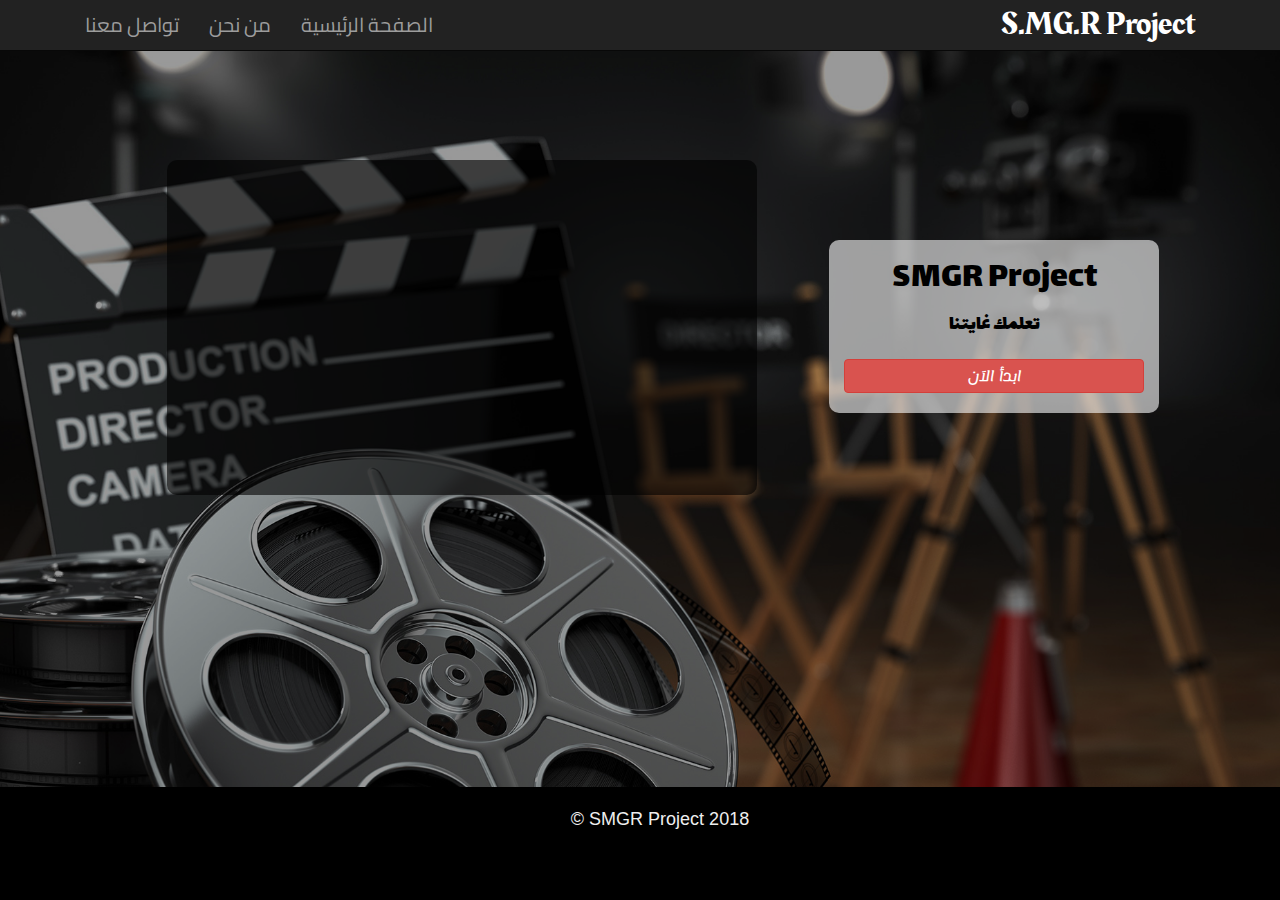
<file: index.html>
<html>
    
    <head>
        <meta charset="utf-8" >
        <meta http-equiv="X-UA-Compatible" content="IE=edge">
        <meta name="viewport" content="width=device-width, initial-scale=1">
        <link rel="icon" href="img/mm.gif" type="image/gif" sizes="16x16">
        <title>
          الصفحة الرئيسية
        </title>
        <link rel="shortcut icon" href="http://www.iconsplace.com/download/olive-nfc-n-256.ico">
 <link href="https://fonts.googleapis.com/css?family=Baloo+Bhaijaan|Cairo|Changa|Katibeh|Lalezar|Lemonada|Rakkas|Scheherazade|Tajawal" rel="stylesheet">
 <link rel="stylesheet" href="css/bootstrap.min.css"/>
        <link rel="stylesheet" href="css/main.css"/>
         <link rel="stylesheet" href="css/font-awesome.min.css"/>
         
         
                         <!-- HTML5 shim and Respond.js for IE8 support of HTML5 elements and media queries -->
    <!-- WARNING: Respond.js doesn't work if you view the page via file:// -->
    <!--[if lt IE 9]>
      <script src="js/html5shiv/3.7.3/html5shiv.min.js"></script>
      <script src="js/respond/1.4.2/respond.min.js"></script>
    <![endif]-->
    
    </head>   
    <body  >

        <nav class="navbar navbar-inverse navbar-fixed-top">
            <div class="container">
              <!-- Brand and toggle get grouped for better mobile display -->
              <div class="navbar-header navbar-right ">
                <button type="button" class="navbar-toggle collapsed" data-toggle="collapse" data-target="#gazer00" aria-expanded="false">
                  <span class="sr-only">Toggle navigation</span>
                  <span class="icon-bar"></span>
                  <span class="icon-bar"></span>
                  <span class="icon-bar"></span>
                </button>
                <a class="navbar-brand" id="hhw" href="index.html">S.MG.R Project</a>
              </div>
          
              <!-- Collect the nav links, forms, and other content for toggling -->
              <div class="collapse navbar-collapse" id="gazer00" >
               
             
                <ul class="nav navbar-nav uu" >
                  <li><a href="index.html">الصفحة الرئيسية</a></li>
                  <li><a href="about-us.html">من نحن</a></li>
                  <li><a href="contact.html">تواصل معنا</a></li>
                   
                   
                    </ul>
                  </li>
                </ul>
              </div><!-- /.navbar-collapse -->
            </div><!-- /.container-fluid -->
          </nav>
                <!-- End nav-->



              <!-- START -->

            <!-- START head -->
           <div class="header"> 
              <div class="overlay">
            <div class="container">
              <div class="row">
                

            <!-- START vedio -->
            <div class="col-md-6  bro-box">
                <iframe width="560" height="315" src="https://www.youtube.com/embed/ioIFdgqbUd4"
                 frameborder="0" allow="autoplay; encrypted-media" allowfullscreen></iframe> 
              </div>
            <!-- END video -->

            <!-- START buttons -->
            <div class="col-md-6 pro-box"> 
              <h1> SMGR Project </h1>
              <p class="lead">تعلمك غايتنا</p>
              <button class="btn btn-danger" onclick="myFunction()"> ابدأ الآن</button>
            
              <br><br>
              </div>
            <!-- END buttons -->
          </div>
        </div>
      </div>
  </div>
          <!-- END head -->
  
      
<!-- start footer -->
<div class="footer f">
    <div class="contaniner text-center"><p style="margin:0 0 0 40px ;">© SMGR Project 2018</p></div>
   </div>
   <!--end footer -->
           <script src="js/jquery-1.12.4.min.js"></script>
           <script src="js/bootstrap.min.js"></script>
           <script src="js/main.js"></script>
       </body>
   </html>
</file>
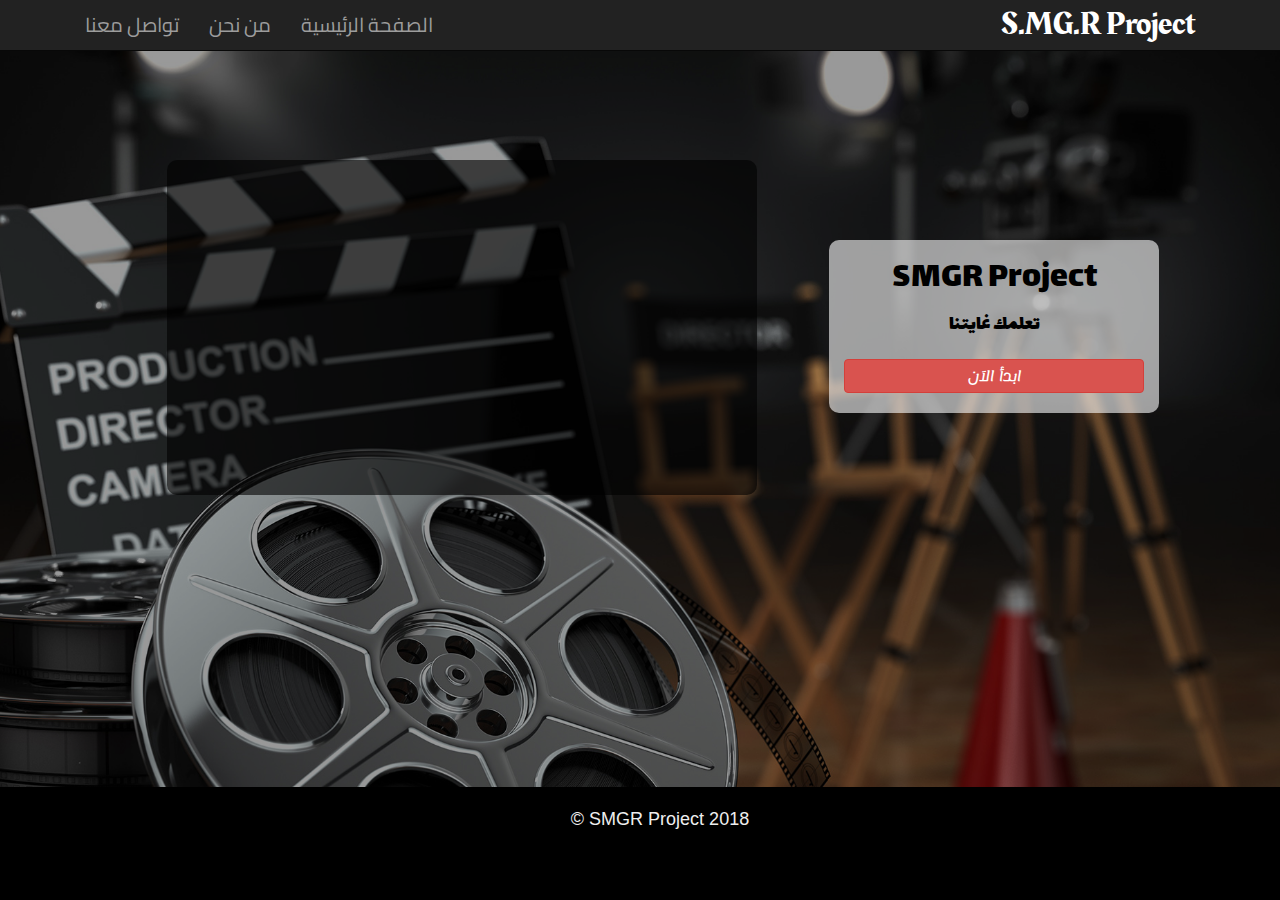
<file: contact.html>
<html>
    
    <head>
        <meta charset="utf-8" >
        <meta http-equiv="X-UA-Compatible" content="IE=edge">
        <meta name="viewport" content="width=device-width, initial-scale=1">
   
        <title>
          الصفحة الرئيسية
        </title>
        <link rel="shortcut icon" href="http://www.iconsplace.com/download/olive-nfc-n-256.ico">
 <link href="https://fonts.googleapis.com/css?family=Baloo+Bhaijaan|Cairo|Changa|Katibeh|Lalezar|Lemonada|Rakkas|Scheherazade|Tajawal" rel="stylesheet">
 <link rel="stylesheet" href="css/bootstrap.min.css"/>
        <link rel="stylesheet" href="css/main.css"/>
         <link rel="stylesheet" href="css/font-awesome.min.css"/>
         
         
                         <!-- HTML5 shim and Respond.js for IE8 support of HTML5 elements and media queries -->
    <!-- WARNING: Respond.js doesn't work if you view the page via file:// -->
    <!--[if lt IE 9]>
      <script src="js/html5shiv/3.7.3/html5shiv.min.js"></script>
      <script src="js/respond/1.4.2/respond.min.js"></script>
    <![endif]-->
    
    </head>   
    <body  >

        <nav class="navbar navbar-inverse navbar-fixed-top">
            <div class="container">
              <!-- Brand and toggle get grouped for better mobile display -->
              <div class="navbar-header navbar-right ">
                <button type="button" class="navbar-toggle collapsed" data-toggle="collapse" data-target="#gazer00" aria-expanded="false">
                  <span class="sr-only">Toggle navigation</span>
                  <span class="icon-bar"></span>
                  <span class="icon-bar"></span>
                  <span class="icon-bar"></span>
                </button>
                <a class="navbar-brand" id="hhw" href="index.html">S.MG.R Project</a>
              </div>
          
              <!-- Collect the nav links, forms, and other content for toggling -->
              <div class="collapse navbar-collapse" id="gazer00" >
               
             
                <ul class="nav navbar-nav uu" >
                  <li><a href="index.html">الصفحة الرئيسية</a></li>
                  <li><a href="about-us.html">من نحن</a></li>
                  <li><a href="contact.html">تواصل معنا</a></li>
                   
                   
                    </ul>
                  </li>
                </ul>
              </div><!-- /.navbar-collapse -->
            </div><!-- /.container-fluid -->
          </nav>
                <!-- End nav-->



              <!-- START -->

            <!-- START head -->
           <div class="header"> 
              <div class="overlay">
            <div class="container">
              <div class="row">
                

            <!-- START vedio -->
            <div class="col-md-6  bro-box">
                <iframe width="560" height="315" src="https://www.youtube.com/embed/ioIFdgqbUd4"
                 frameborder="0" allow="autoplay; encrypted-media" allowfullscreen></iframe> 
              </div>
            <!-- END video -->

            <!-- START buttons -->
            <div class="col-md-6 pro-box"> 
              <h1> SMGR Project </h1>
              <p class="lead">تعلمك غايتنا</p>
              <button class="btn btn-danger"> ابدأ الآن</button>
              <br><br>
              </div>
            <!-- END buttons -->
          </div>
        </div>
      </div>
  </div>
          <!-- END head -->
  
      
<!-- start footer -->
<div class="footer f">
    <div class="contaniner text-center"><p style="margin:0 0 0 40px ;">© SMGR Project 2018</p></div>
   </div>
   <!--end footer -->
           <script src="js/jquery-1.12.4.min.js"></script>
           <script src="js/bootstrap.min.js"></script>
           <script src="js/main.js"></script>
       </body>
   </html>
</file>
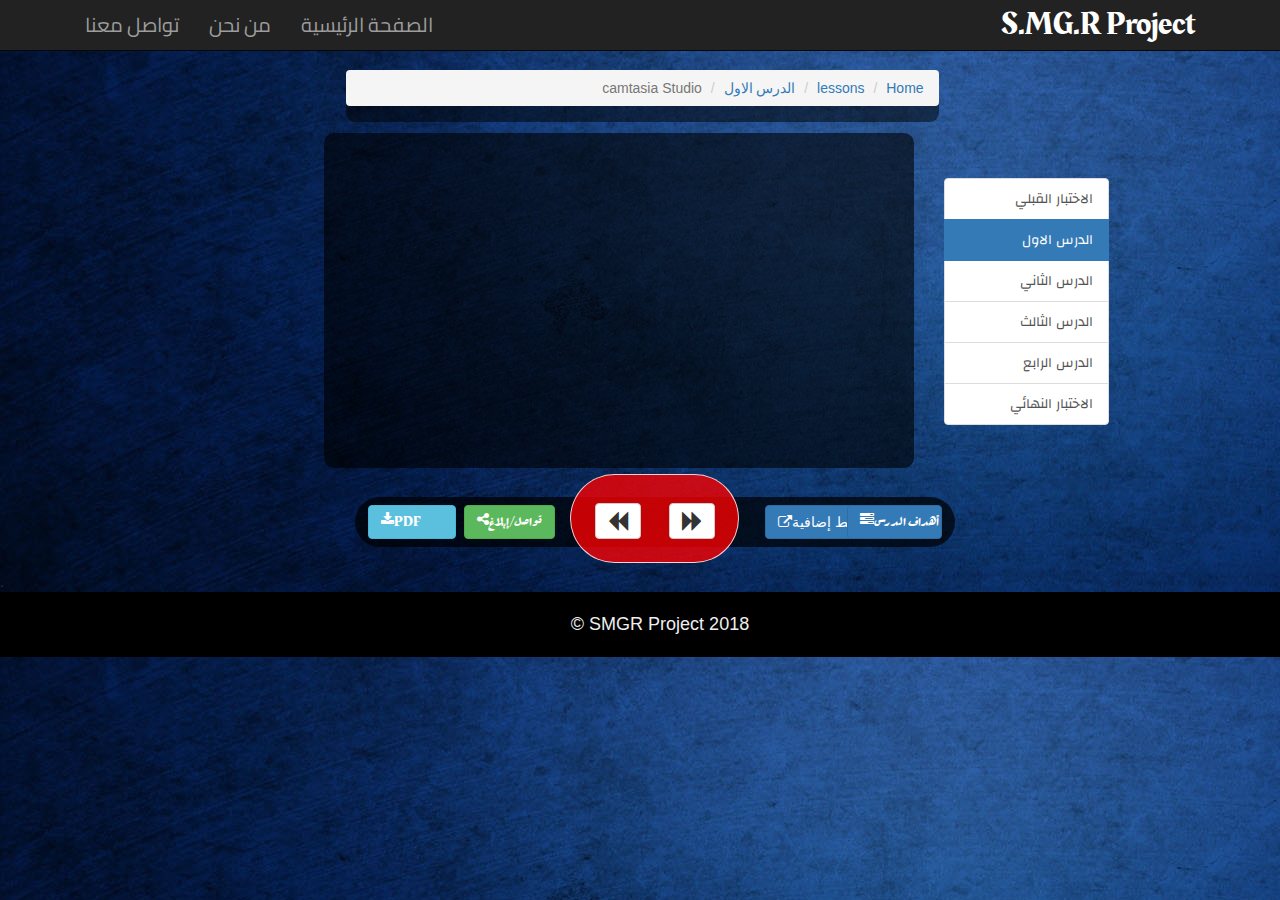
<file: l1.html>
﻿<html>
    
    <head>
        <meta charset="utf-8" >
        <meta http-equiv="X-UA-Compatible" content="IE=edge">
        <meta name="viewport" content="width=device-width, initial-scale=1">
        <link rel="icon" href="img/mm.gif" type="image/gif" sizes="16x16">
        <title>
          الصفحة الرئيسية
        </title>
        <link rel="shortcut icon" href="http://www.iconsplace.com/download/olive-nfc-n-256.ico">
 <link href="https://fonts.googleapis.com/css?family=Baloo+Bhaijaan|Cairo|Changa|Katibeh|Lalezar|Lemonada|Rakkas|Scheherazade|Tajawal" rel="stylesheet">
 <link rel="stylesheet" href="css/bootstrap.min.css"/>
        <link rel="stylesheet" href="css/main.css"/>
         <link rel="stylesheet" href="css/font-awesome.min.css"/>
         
         
                         <!-- HTML5 shim and Respond.js for IE8 support of HTML5 elements and media queries -->
    <!-- WARNING: Respond.js doesn't work if you view the page via file:// -->
    <!--[if lt IE 9]>
      <script src="js/html5shiv/3.7.3/html5shiv.min.js"></script>
      <script src="js/respond/1.4.2/respond.min.js"></script>
    <![endif]-->
    
    </head>   
    <body background="img/a1.jpg" >

        <nav class="navbar navbar-inverse navbar-fixed-top">
            <div class="container">
              <!-- Brand and toggle get grouped for better mobile display -->
              <div class="navbar-header navbar-right ">
                <button type="button" class="navbar-toggle collapsed" data-toggle="collapse" data-target="#gazer00" aria-expanded="false">
                  <span class="sr-only">Toggle navigation</span>
                  <span class="icon-bar"></span>
                  <span class="icon-bar"></span>
                  <span class="icon-bar"></span>
                </button>
                <a class="navbar-brand" id="hhw" href="index.html">S.MG.R Project</a>
              </div>
          
              <!-- Collect the nav links, forms, and other content for toggling -->
              <div class="collapse navbar-collapse" id="gazer00" >
               
             
                <ul class="nav navbar-nav uu" >
                  <li><a href="index.html">الصفحة الرئيسية</a></li>
                  <li><a href="about-us.html">من نحن</a></li>
                  <li><a href="contact.html">تواصل معنا</a></li>
                   
                   
                    </ul>
                  </li>
                </ul>
              </div><!-- /.navbar-collapse -->
            </div><!-- /.container-fluid -->
          </nav>
                <!-- End nav-->



              <!-- START -->
              <div class="box0 " dir="rtl">
                  <ol class="breadcrumb">
                   <li><a href="index.html">Home</a></li>
                   <li><a href="lessons.html">lessons</a></li>
                   <li><a href="lessons.html">الدرس الاول</a></li>
                   <li class="active">camtasia Studio</li>
                   
                 </ol>
                 </div>
                 
            <!-- START v -->






           <div class="zm1"> 
             
            <div class="container">

            <div class="col-md-6 z00-box ">
              
                
                <!-- copy and paste. Modify height and width if desired. -->
                <iframe class="tscplayer_inline embeddedObject" name="tsc_player"
                        scrolling="no" frameborder="0" type="text/html" style="overflow:hidden;"
                        src="https://www.screencast.com/users/MohamadGazer/folders/Camtasia Studio/media/cb771c45-0a7d-4894-8810-2a5c3e3f4038/embed"
                height="315" width="560" webkitallowfullscreen mozallowfullscreen allowfullscreen></iframe>
              </div>


 <div class="container" dir="rtl">
 <div class="row">






<div class="col-md-2 ddsa">
<div class="list-group">
  <a href="test1.html" class="list-group-item ">    الاختبار القبلي  </a>
  <a href="lesson1.html" class="list-group-item active">الدرس الاول</a>
  <a href="lesson2.html" class="list-group-item">الدرس الثاني</a>
  <a href="lesson3.html" class="list-group-item">الدرس الثالث</a>
  <a href="lesson4.html" class="list-group-item">الدرس الرابع</a>
  <a href="test2.html" class="list-group-item">الاختبار النهائي</a>
 

</div></div></div>






              </div>
          </div>

          <div class="box00"> 
              
             <div class=" wiet">

             <div class="col-md-1">
              <button class="btn btn-info pdf-a btn-ad" style="display:flex" onclick="myFunctionw()"><i class="fa fa-download" aria-hidden="true"></i> PDF </button>
   </div>


  <div class="col-md-1">
                <button onclick="myFunctionww()" style="display:flex" class="btn btn-success  btn-ad" ><i class="fa fa-share-alt" aria-hidden="true"></i> تواصل/إبلاغ</button>
               </div>
        

                           <div class="col-md-2">
                              <div class="cre">
                               
                   <a herf="#">   <button class= "btn btn-default cc"><i class="fa fa-backward tt " aria-hidden="true"></i></button></a>
                   <a href="l2p1.html"> <button class="btn btn-default  cc"><i class="fa fa-forward  tt" aria-hidden="true"></i></button></a>
                              
                          </div>
                        </div>
           

              <div class="col-md-1">
                  <button class="btn btn-primary style="display:flex" btn-ad ll" > <i class="fa fa-external-link" aria-hidden="true"></i>روابط إضافية </button>
                           </div>




               <div class="col-md-1 ">
                  <button class="btn btn-primary btn-ad gg" style="display:flex" ><i class="fa fa-tasks" aria-hidden="true"></i> أهداف الدرس </button>
                              
                                 </div>
                                
               </div>
           </div>  </div>

<div class="container goal-q"dir="rtl" >
<div class="rowa">
<div class="col-md-6  kk">

<div class="panel panel-primary">
  <div class="panel-body panal">
    روابط إضافية
  </div>
  <div class="panel-footer">لا يوجد</p></a></div>
   <div class="panel-footer">Panel footer <a href="#"><p>اضغط هنا</p></a></div>
</div></div> 

<div class="col-md-6 oo">

<div class="panel panel-primary">
  <div class="panel-body panal">
    الأهداف
  </div>
  <div class="panel-footer">1- texttexttexttexttexttexttext</div>
  <div class="panel-footer">2- texttexttexttexttexttexttext</div>
  <div class="panel-footer">3- texttexttexttexttexttexttext</div>
  <div class="panel-footer">4- texttexttexttexttexttexttext</div>
  <div class="panel-footer">5- texttexttexttexttexttexttext</div>
</div></div> 

</div></div>
           
          <!-- END v -->
  
         <div style="margin: -6px 0 0 0;">.</div>
<!-- start footer -->
<div class="footer f">
    <div class="contaniner text-center"><p style="margin:0 0 0 40px ;">© SMGR Project 2018</p></div>
   </div>
   <!--end footer -->
           <script src="js/jquery-1.12.4.min.js"></script>
           <script src="js/bootstrap.min.js"></script>
           <script src="js/main.js"></script>
       </body>
   </html>
</file>
<file: css/main.css>
﻿body {
    padding-top: 40px;
background-color: #000;
}
/* Start Nav*/
.uu li {
 float: right;
 text-align: center;

 }



.scrolled {
 
 background-color:rgba(0,0,0,0.7);
 border-bottom-color: rgba(0,0,0,0.1)
}

.footer{
    background-color: #000;
    color:#EEE;
    padding: 20px;
    font-size: 18px;
        margin: 7px -30px 0 -112px;
}

.f{
margin: 0 0 0 0 ;

}
/* END Nav*/


    
    #hhw{
     
         color: fff;
    font-family: 'Rakkas', cursive; 
    font-size: 31px;
    }
    
    .uu{
     
     font-family: 'Cairo', sans-serif;
     font-size: 20;
    }
    
    /* index start */

.pro-box{

    background-color:rgba(254, 254, 254, 0.60);
    border-radius: 10px;
    text-align: center;
    margin:200 0 0 72px;
    width: auto;

    
}

.bro-box{
    
    background-color: rgba(0,0,0,0.6);
    border-radius: 10px;
    text-align: center;
    margin:120px 0 0 112px;
    width: auto;
    height: 335px;
    padding-top: 10px;
        
    }

    .header h1,.header p {
        color:#000;
        font-family: Lalezar;
        
    }

    .header .btn {
        width: 300px;
        font-family: Lemonada;
    }
    .header {

        background:url('../img/header.jpg')no-repeat top center ;
        -webkit-background-size: cover;
        -moz-background-size: cover;
        -o-background-size: cover;
        background-size: cover;
        height: 83vh;
        position: relative;

    }

    .header .overlay {
     position: absolute;
     width: 100%;
     height: 100%;
     left: 0;
     top: 0;   
     background-color: rgba(0,0,0,0.4)
    }

    /*index end */
  

    /* s zm */
.z00-box {

    background-color: rgba(0,0,0,0.6);
    border-radius: 10px;
    text-align: center;
        margin: 56px 0 0 254px;
    width: auto;
    height: 335px;
    padding-top: 10px;

}

.box0{
    
           height: 6%;
       width: 593px;
       background-color: rgba(0,0,0,0.5);
       border-radius: 9px;
       margin: 30px 0 -45px 27%;
   }


   .box00{

background-color: rgba(0,0,0,0.7);
      width: 600px;
    margin: 29px 0 0 355px;
    height: 50px;
    padding: 8px 0 0 0;
    border-radius: 28px;
   }

   .cre{
    width: 169px;
    height: 89px;
    border-radius: 47px;
    background-color: #ff0000c4;
    margin: -31px 0 0 -4px;
    border: 1.7px solid rgba(255, 255, 255, 0.82);
}



 .btn-ad{
margin: 0 0 0 -14px;
font-family:'Rakkas', cursive ;
}


.pdf-a{
width: 88px;
}
.ll{ width : 88px;}

.cc {margin: 28px 0 0 24px;
    font-size: 22px;}
.gg{ width : 95px;
font-size: 14;
text-align:center;}
    /* e zm */




.ddsa {margin:101px 0 0 15px;
font-family: Changa;

}   



.goal-q{margin:31px 0 0 74px; 



}


.oo{display:none;}
.kk{display:none;}

.panal  {
 font-size:20px ;
font-family: Katibeh;
text-align: center;

}

.wiet{
     margin: 0 0 0 12px;
    width: 1150;
}

.panel-footer{
 
 padding: 0 0 0 0;
}
.zoo-box{
 
    width: 631px;
    height: auto;
    margin: 0 0 0 343px;
}

/*  end */



/*  lessons*/

.paddingg{ padding-bottom: 20px}



.lesson-box1{
 
 padding-top: 4px;
 
 height: auto;
    width: 500;
    background-color: rgba(0,0,0,0.5);
    border-radius: 10%;
    margin: 1% 0 0px 25%;}
    
    
    .mmmm{
     
     padding-bottom: 16px
    }
</file>
